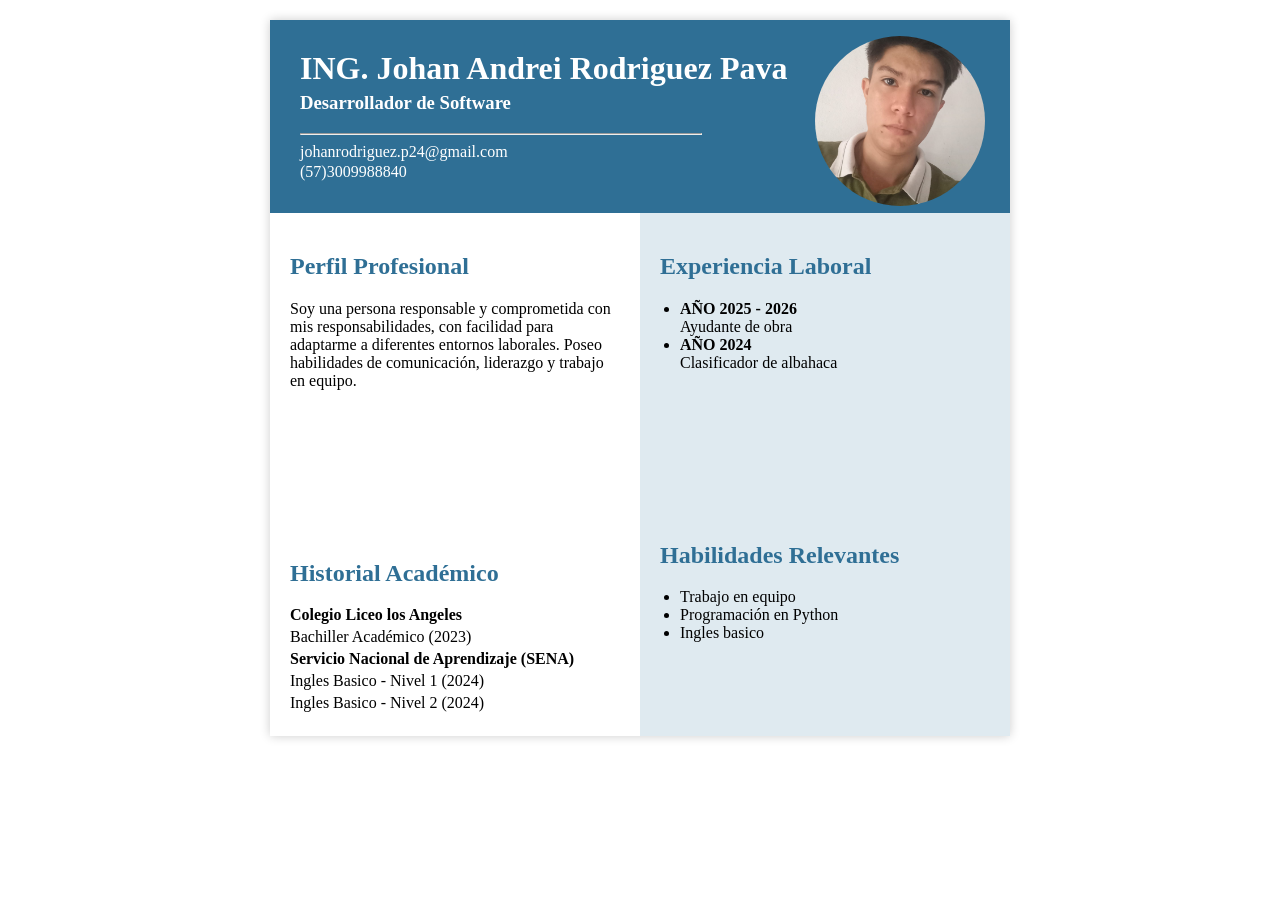
<file: index.html>
<!DOCTYPE html>
<html lang="en">
<head>
    <meta charset="UTF-8">
    <meta name="viewport" content="width=device-width, initial-scale=1.0">
    <title>Document</title>
    <link rel="stylesheet" href="css/style.css">
</head>
<body>
    <div class="container">

<div class="header">
<h1>ING. Johan Andrei Rodriguez Pava</h1>
<h3>Desarrollador de Software</h3>

<img src="imagen/foto_ingeniero.png" width="170" height="170"
style="position:absolute; border-radius:50%; object-fit:cover; top:16px; right:25px">

<hr style="width:400px; margin-left:0;">

<p>johanrodriguez.p24@gmail.com</p>
<p>(57)3009988840</p>

</div>

<div class="contenido">

<div class="izquierda">

<h2>Perfil Profesional</h2>
<p>
Soy una persona responsable y comprometida con mis responsabilidades,
con facilidad para adaptarme a diferentes entornos laborales. 
Poseo habilidades de comunicación, liderazgo y trabajo en equipo.
</p>

<h2 class="seccion">Historial Académico</h2>

<p><strong>Colegio Liceo los Angeles</strong></p>
<p>Bachiller Académico (2023)</p>

<p><strong>Servicio Nacional de Aprendizaje (SENA)</strong></p>
<p>Ingles Basico - Nivel 1 (2024)</p>
<p>Ingles Basico - Nivel 2 (2024)</p>

</div>

<div class="derecha">

<h2>Experiencia Laboral</h2>
<ul>
<li><strong> AÑO 2025 - 2026</strong><br>Ayudante de obra</li>
<li><strong>AÑO 2024</strong><br>Clasificador de albahaca</li>
</ul>

<h2 class="seccion">Habilidades Relevantes</h2>
<ul>
<li>Trabajo en equipo</li>
<li>Programación en Python</li>
<li>Ingles basico</li>
</ul>

</div>

</div>

</div>

</body>
</html>
</file>
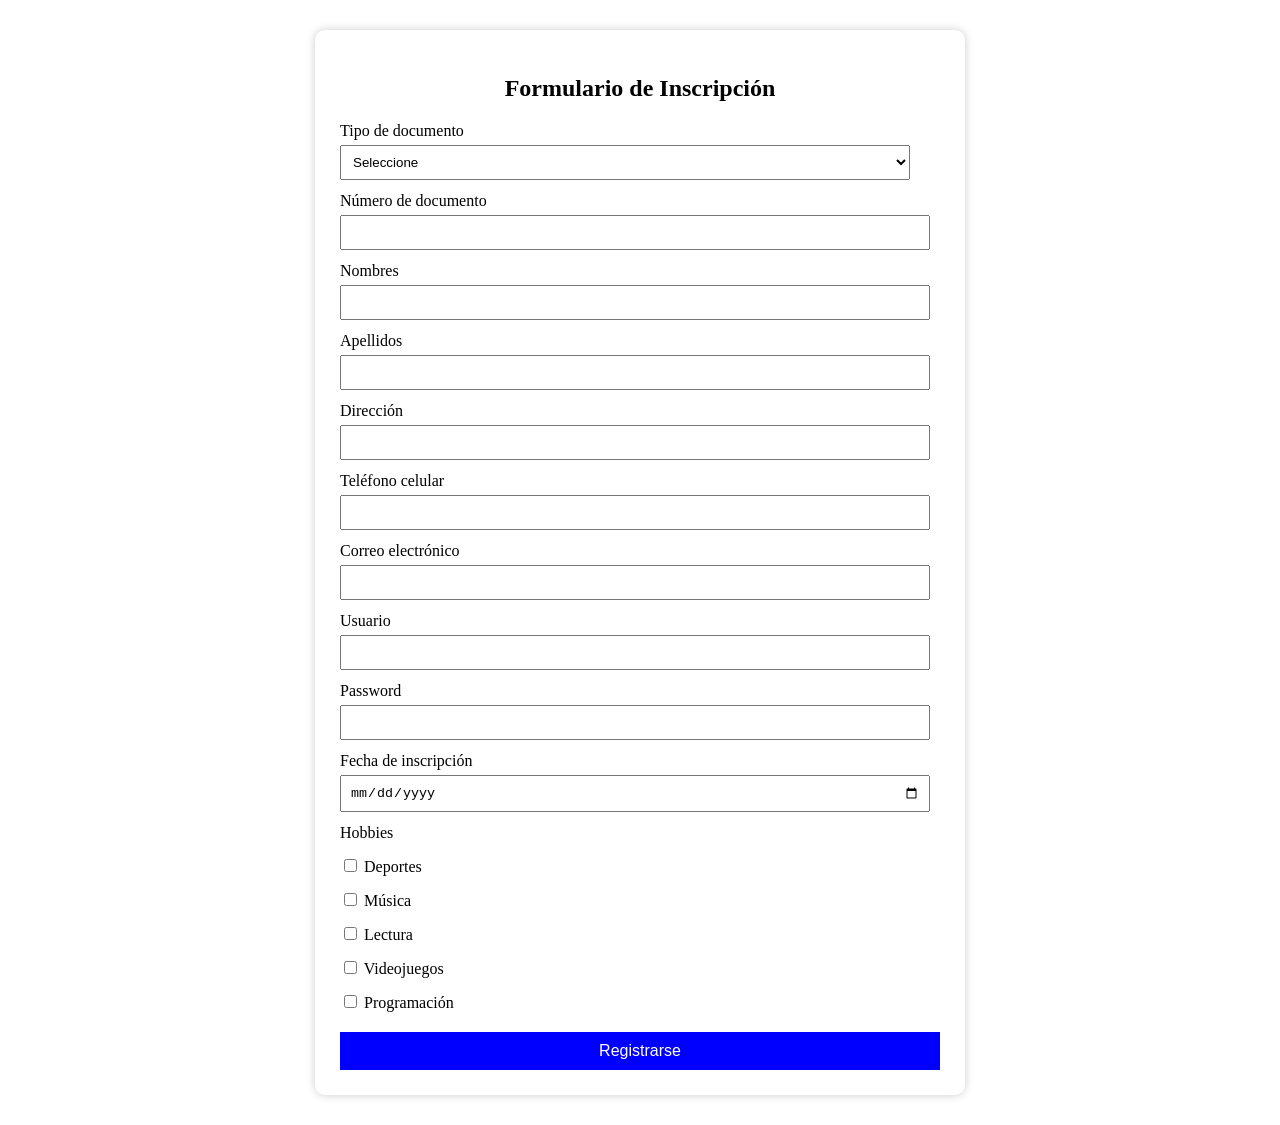
<file: formulario.html>
<!DOCTYPE html>
<html>
<head>
<title>Formulario de Inscripción</title>

<style>

body{
    font-family: 'Times New Roman', Times, serif;
    background:white;
}

.container{
    width:600px;
    margin:30px auto;
    background:white;
    padding:25px;
    border-radius:10px;
    box-shadow:0px 0px 10px rgba(0,0,0,0.2);
}

h2{
    text-align:center;
}

label{
    display:block;
    margin-top:12px;
}

input, select{
    width:95%;
    padding:8px;
    margin-top:5px;
}

.hobbies{
    width:auto;
}

button{
    margin-top:20px;
    padding:10px;
    width:100%;
    background:blue;
    color:white;
    border:none;
    font-size:16px;
}

button:hover{
    background:blue;
}

</style>

</head>

<body>

<div class="container">

<h2>Formulario de Inscripción</h2>

<form>

<label>Tipo de documento</label>
<select required>
<option value="">Seleccione</option>
<option>Cédula de ciudadanía</option>
<option>Tarjeta de identidad</option>
<option>Cédula extranjera</option>
<option>Pasaporte</option>
</select>

<label>Número de documento</label>
<input type="text" pattern="[0-9]{6,12}" required
title="Debe contener entre 6 y 12 números">

<label>Nombres</label>
<input type="text" minlength="3" maxlength="64"
pattern="[A-Za-zÁÉÍÓÚáéíóúñÑ ]{3,64}" required
title="Entre 3 y 64 caracteres, solo letras">

<label>Apellidos</label>
<input type="text" minlength="3" maxlength="64"
pattern="[A-Za-zÁÉÍÓÚáéíóúñÑ ]{3,64}" required
title="Entre 3 y 64 caracteres, solo letras">

<label>Dirección</label>
<input type="text" required>

<label>Teléfono celular</label>
<input type="tel" pattern="[0-9]{10}" required
title="Debe tener 10 números">

<label>Correo electrónico</label>
<input type="email"
pattern="[A-Za-z0-9._%+-]+@[A-Za-z0-9.-]+\.[A-Za-z]{2,}"
required
title="Debe contener @ y dominio válido">

<label>Usuario</label>
<input type="text" minlength="5" maxlength="20"
pattern="[A-Za-z0-9_]{5,20}" required
title="Entre 5 y 20 caracteres, letras o números">

<label>Password</label>
<input type="password"
pattern="(?=.*[a-z])(?=.*[A-Z])(?=.*[0-9])(?=.*[._\-]).{8,}"
required
title="Debe tener mínimo 8 caracteres, mayúscula, minúscula, número y símbolo (. _ -)">

<label>Fecha de inscripción</label>
<input type="date" required>

<label>Hobbies</label>

<label><input class="hobbies" type="checkbox"> Deportes</label>
<label><input class="hobbies" type="checkbox"> Música</label>
<label><input class="hobbies" type="checkbox"> Lectura</label>
<label><input class="hobbies" type="checkbox"> Videojuegos</label>
<label><input class="hobbies" type="checkbox"> Programación</label>

<button type="submit">Registrarse</button>

</form>

</div>

</body>
</html>
</file>
<file: css/style.css>
.header p{
    margin:2px 0;
}

body{
    font-family: "Times New Roman", Times, serif;
    margin:0;
    background:white;
}

.container{
    width:740px;
    margin:20px auto;
    background:white;
    box-shadow:0px 0px 10px rgba(0,0,0,0.2);
}

.header{
    background:#2f6f95;
    color:white;
    padding:30px;
    position: relative;
}

.header h1{
    margin:0;
}

.header h3{
    margin-top:5px;
}

.contenido{
    display:grid;
    grid-template-columns:1fr 1fr;
}

.izquierda{
    background:white;
    padding:20px;
}

.derecha{
    background:#dfeaf0;
    padding:20px;
}

h2{
    color:#2f6f95;
}

.seccion{
    margin-top:170px;
}

ul{
    margin: 4px 0;
    padding-left:20px;
}

.izquierda p{
    margin:4px 0;
}
</file>
